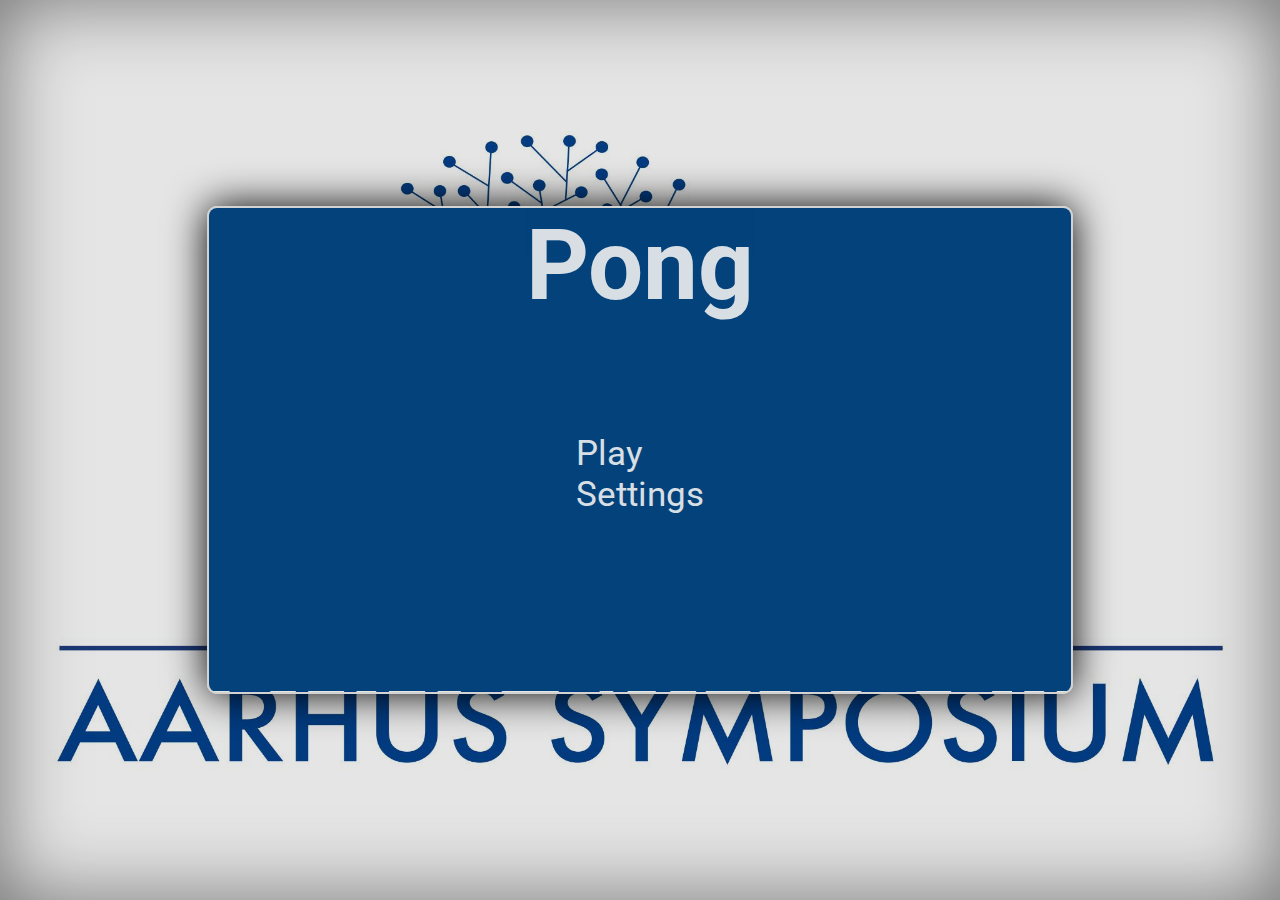
<file: index.html>
<!DOCTYPE html>
<html lang="en">
<head>
    <meta charset="UTF-8">
    <meta http-equiv="X-UA-Compatible" content="IE=edge">
    <meta name="viewport" content="width=device-width, initial-scale=1.0">
    <title>Pong</title>
    <link rel="stylesheet" href="./index.css">
    <link rel="stylesheet" href="./css/doc.css">
</head>
<body>
    <div></div>
    <iframe id="siu" src="./game.html"></iframe>
    <script>
        const iframe = document.querySelector('iframe')
        iframe.style.width = iframe.clientWidth+'px'
    </script>
</body>
</html>
</file>
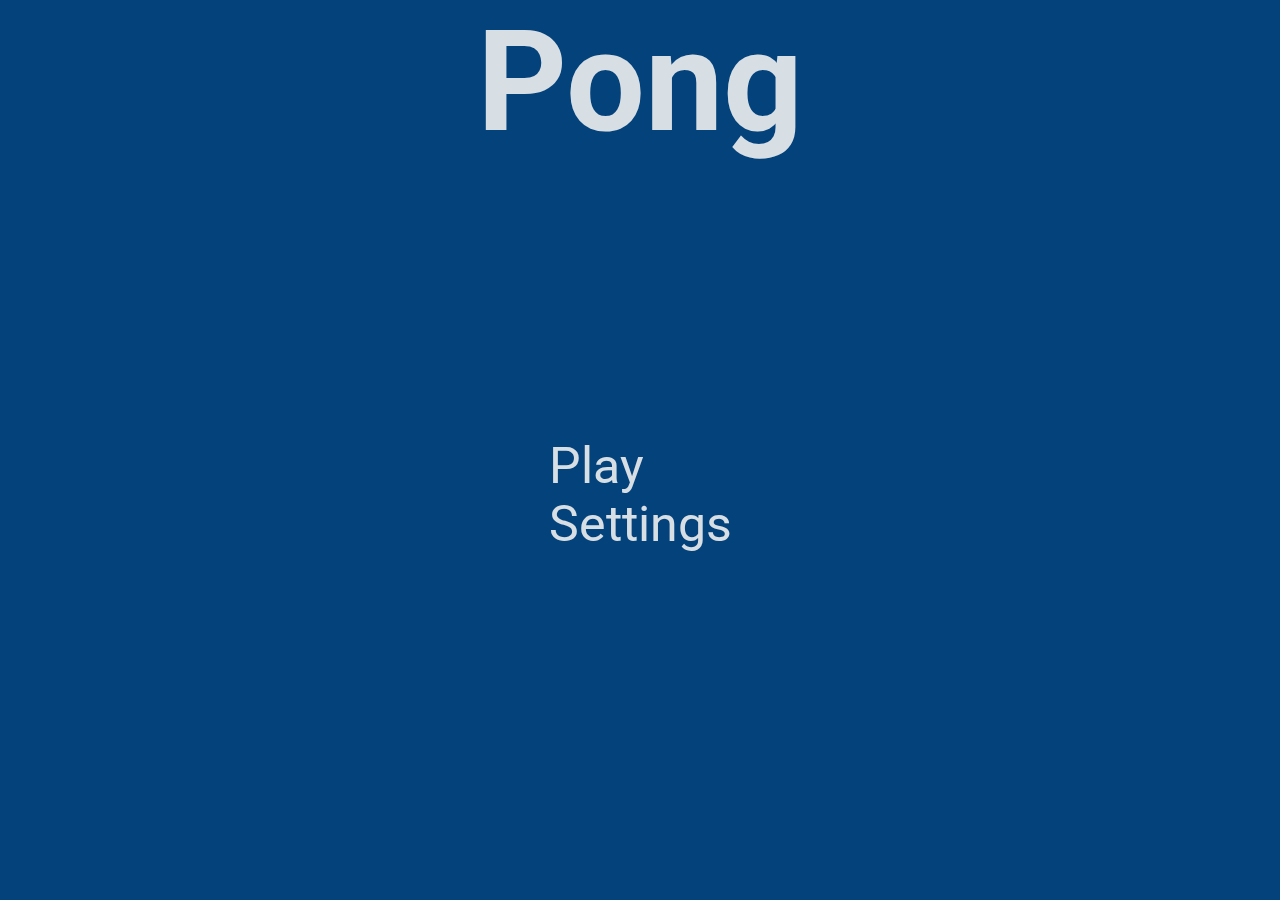
<file: game.html>
<!DOCTYPE html>
<html lang="en">
<head>
	<meta charset="utf-8">
	<meta name="viewport" content="width=device-width, initial-scale=1">
	<title>Pong</title>
	<link rel="stylesheet" href="./css/doc.css">
	<link rel="stylesheet" href="./css/game/menu.css">
	<link rel="stylesheet" href="./css/game/settings.css">
	<link rel="stylesheet" href="./css/game/options.css">
	<link rel="stylesheet" href="./css/game/score.css">
	<link rel="stylesheet" href="./css/game/break.css">
	<link rel="stylesheet" href="./css/game/keys.css">
	<script src="https://ajax.googleapis.com/ajax/libs/jquery/3.5.1/jquery.min.js"></script>
	<script src="./src/menu-animation.js"></script>
	<script src="./src/settings.js" defer></script>
	<style>
		body{
			background-color: var(--bg-color);
		}
	</style>
</head>
<body>
	<h1 class="title text">Pong</h1>
	<ul class="menu start">
		<li class="play text">Play</li>
		<li class="settings text">Settings</li>
	</ul>
	<ul class="menu settings hide">
		<li class="num">
			<label class="maxScore text">Max Score: <input class="text" type="number" value="5"></label>
		</li>
		<li class="num">
			<label class="maxGames text">Max Games: <input class="text" type="number" value="1"></label>
		</li>
		<li class="text color">
			<span>Main Color: </span>
			<span>Blue</span>
		</li>
		<li class="text buttons-hide">
			<span>Buttons hide: </span>
			<span>Off</span>
		</li>
		<li class="back">
			<span class="text">Back</span>
		</li>
	</ul>
	<ul class="menu after hide">
		<li class="start text">Menu</li>
	</ul>
	<div class="score text hide">
		<div class="score-points">
			<span>0</span>
			<span>0</span>
		</div>
		<div class="score-games">
			<span>0</span>
			<span>0</span>
		</div>
	</div>
	<div class="keys hide">
		<div class="key w">w</div>
		<div class="key up">&uarr;</div>
		<div class="key s">s</div>
		<div class="key down">&darr;</div>
	</div>
	<span class="break ready text hide">Ready?</span>
	<span class="break steady text hide">Steady</span>
	<span class="break go text hide">Go!</span>
	<span class="break point text hide">Player One has scored a point!</span>
	<span class="break win text hide">Player One has won a match!</span>
	<script>
		const root = document.documentElement
		root.style.setProperty('--main-color', 'rgb(240, 240, 240)')
		const html = document.querySelector('html')
		const body = document.querySelector('body')
		const startGameButton = document.querySelector('.play')
		const endGameButton = document.querySelector('.menu.after > .start')
		const scriptID = 'gameScript'

		startGameButton.addEventListener('click', function(){
			const canvasElement = document.createElement('canvas')
			body.appendChild(canvasElement)

			const script = document.createElement('script')
			script.setAttribute('id', scriptID)
			script.src = './src/script.js'
			html.appendChild(script)
		})

		endGameButton.addEventListener('click', function(){
			const script = document.getElementById(scriptID)
			html.removeChild(script)

			const canvasElement = document.querySelector('canvas')
			canvasElement.remove()

			document.querySelector('.menu.after').classList.add('hide')
			document.querySelector('.score').classList.add('hide')
			document.querySelector('.keys').classList.add('hide')

			const menu = document.querySelector('.menu.start').classList.remove('hide')
			const title = document.querySelector('.title').classList.remove('hide')

			const scores = document.querySelectorAll('.score span')
			scores.forEach(el => {
				el.textContent = 0
			});
		})
	</script>
</body>
</html>
</file>
<file: index.css>
body{
	display: grid;
	place-items: center;
	margin: 0;
	background-image: url('./img/bg.jpeg');
	background-size: 100% 100%;
	box-shadow: inset 0 0 4em rgba(0, 0, 0, .5);
}

iframe{
	aspect-ratio: 16 / 9;
	border: 2px solid lightgray;
	border-radius: .5em;
	box-shadow: 0 0 2rem black;
}

div{
	position: absolute;
	width: 100%;
	height: 100%;
	background-color: rgba(0, 0, 0, .1);
	z-index: -1;
}
</file>
<file: css/doc.css>
@import url('https://fonts.googleapis.com/css2?family=Roboto:wght@400;700&display=swap');

*{
	margin: 0;
	padding: 0;
	box-sizing: border-box;
}

:root{
	--main-color: rgb(240, 240, 240);
	--keys-color: rgb(240, 240, 240);
	--bg-color: rgb(3, 66, 123);
}

html{
	font-size: 5px;
}
iframe{
	width: 60%;
}
@media (min-width: 249px){
	html{
		font-size: 8px;
	}
}
@media (min-width: 576px){
	html{
		font-size: 11px;
	}
	iframe{
		width: 350px;
	}
}
@media (min-width: 768px){
	html{
		font-size: 14px;
	}
	iframe{
		width: 550px;
	}
}
@media (min-width: 992px){
	html{
		font-size: 17px;
	}
	iframe{
		width: 760px;
	}
}
@media (min-width: 1200px){
	html{
		font-size: 20px;
	}
	iframe{
		width: 870px;
	}
}
@media (min-width: 1400px){
	html{
		font-size: 23px;
	}
	iframe{
		width: 1050px;
	}
}

body{
	height: 100vh;
	font-family: 'Roboto', sans-serif;
	overflow: hidden;
}
</file>
<file: css/game/menu.css>
.title{
    --top: 0%;
    position: absolute;
    top: var(--top);
    left: 50%;
    transform: translate(-50%, 0);
    font-size: 7em;
    font-weight: 700;
    user-select: none;
    pointer-events: none;
    animation: loadMenu 2s ease-in-out;
}

.hide-title{
    animation: hideTitle 2s ease-in-out;
}

@keyframes hideTitle{
    0%{
        top: var(--top);
    }
    100%{
        top: calc(var(--top) - 5em);
    }
}

.menu{
    --top: 55%;
    position: absolute;
    top: var(--top);
    left: 50%;
    transform: translate(-50%, -50%);
    list-style-type: none;
    animation: loadMenu 2s ease-in-out;
}

@keyframes loadMenu{
    0%{
        top: calc(var(--top) - 75%);
    }
    100%{
        top: var(--top);
    }
}

.menu.after{
    display: grid;
    place-items: center;
}

.hide{
    display: none !important;
}

.hide-animation{
    animation: hideMenu 2s ease-in-out;
}

@keyframes hideMenu{
    0%{
        top: var(--top);
    }
    100%{
        top: calc(var(--top) * 2.5);
        display: none;
    }
}

li{
    display: flex;
    font-size: 2.5em;
    font-weight: 400;
    
    user-select: none;
    transition: .1s;
}

.text{
    color: var(--main-color);
    opacity: .9;
    cursor: pointer;
}

.text:hover{
    opacity: 1;
}
</file>
<file: css/game/settings.css>
.menu.settings > li{
    font-size: 2em;
}

li.text > :last-child{
    margin-left: .5em;
}

.back{
    position: absolute;
    left: 50%;
    transform: translate(-50%, 0);
}

.back > span{
    font-size: 1.25em;
}
</file>
<file: css/game/options.css>
label{
    white-space: nowrap;
    display: flex;
}

input{
    width: 1.1em;
    background: none;
    border: none !important;
    outline: none !important;
    margin-left: .5em;
    font-size: inherit;
}

input::-webkit-outer-spin-button,
input::-webkit-inner-spin-button{
    -webkit-appearance: none;
    margin: 0;
}

input[type=number] {
    -moz-appearance: textfield;
}
</file>
<file: css/game/score.css>
@import url('https://fonts.googleapis.com/css2?family=Share+Tech+Mono&display=swap');

.score{
    position: absolute;
    left: 50%;
    transform: translate(-50%, 0);
    display: flex;
    flex-direction: column;
    font-family: 'Share Tech Mono', monospace;
    opacity: 1;
    user-select: none;
    cursor: default;
}

.score-points, .score-games{
    display: flex;
    margin-left: .5rem;
    letter-spacing: 1rem;
}

.score-points{
    font-size: 3em;
}

.score-games{
    justify-content: space-around;
    margin-top: -.5em;
}

.score-animation{
    animation: showScore 2s ease-in-out;
}

@keyframes showScore{
    0%{
        display: flex;
        top: -50%;
    }
    100%{
        top: 0;
    }
}
</file>
<file: css/game/break.css>
.break{
    --font-size: 5em;
    position: absolute;
    top: 50%;
    left: 50%;
    transform: translate(-50%, -50%);
    cursor: default;
    user-select: none;
    animation: showText .7s linear;
}

@keyframes showText{
    0%{
        font-size: var(--font-size);
    }
    100%{
        font-size: 1em;
    }
}

.point, .win{
    --font-size: 4em;
    width: 100%;
    text-align: center;
}
</file>
<file: css/game/keys.css>
.keys{
    position: absolute;
    bottom: 0;
    display: grid;
    grid-template-columns: 1fr 1fr;
    gap: 1em;
    column-gap: calc(100% - 10rem);
    padding: 2em;
    width: 100vw;
    color: var(--keys-color);
    user-select: none;
}

.keys .key{
    opacity: .4;
}

.key{
    display: grid;
    place-items: center;
    width: 5rem;
    height: 5rem;
    font-size: 1.5em;
    border: .25rem solid var(--keys-color);
    border-radius: .6em;
    cursor: pointer;
    transition: .1s;
}

.key:active, .key.hold{
    opacity: .7;
}
</file>
